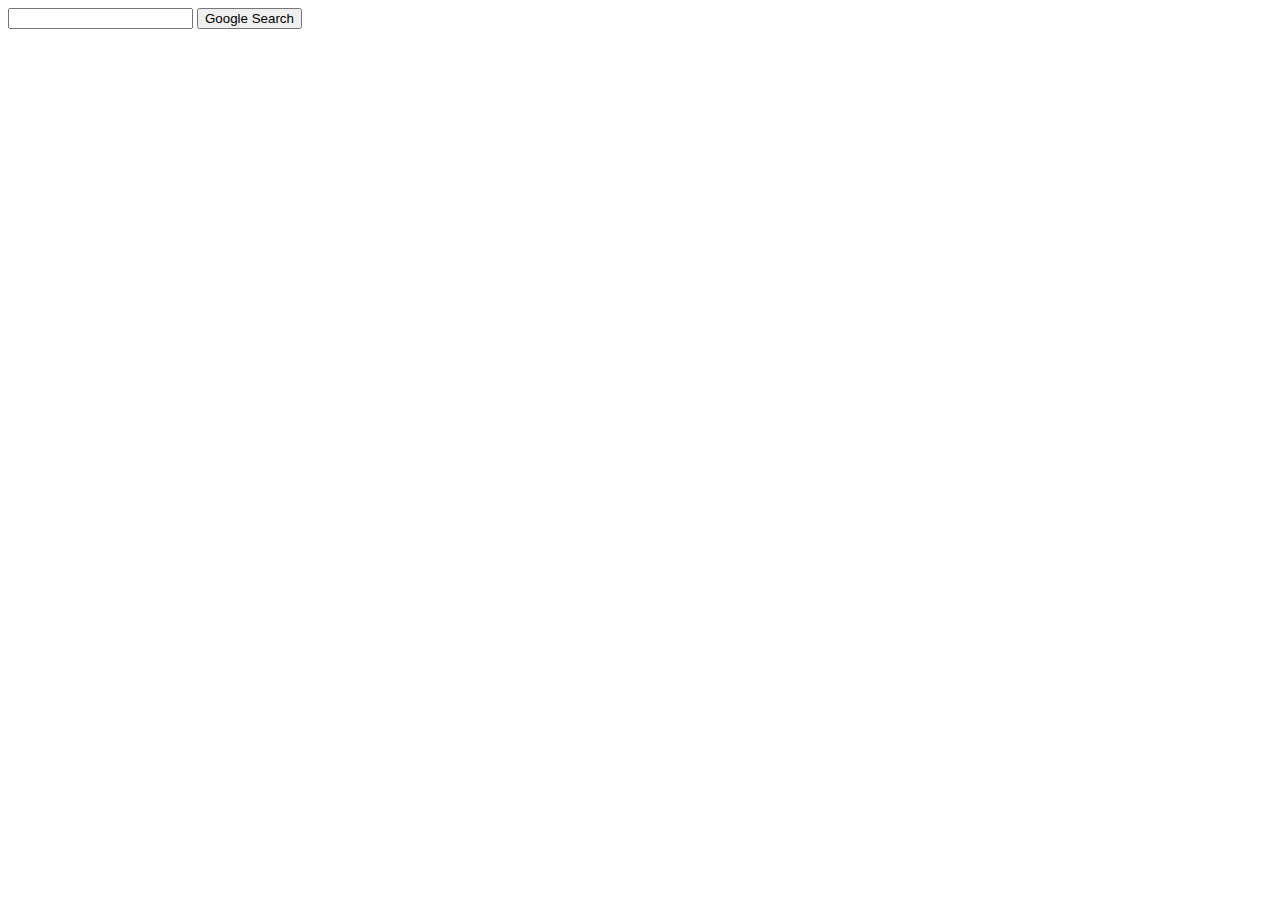
<file: index.html>
<!DOCTYPE html>
<html lang="en">
    <head>
        <title>Search</title>
    </head>
    <body>
        <form action="https://www.google.com/search">
            <input type="text" name="q">
            <input type="submit" value="Google Search">
        </form>
    </body>
</html>
</file>
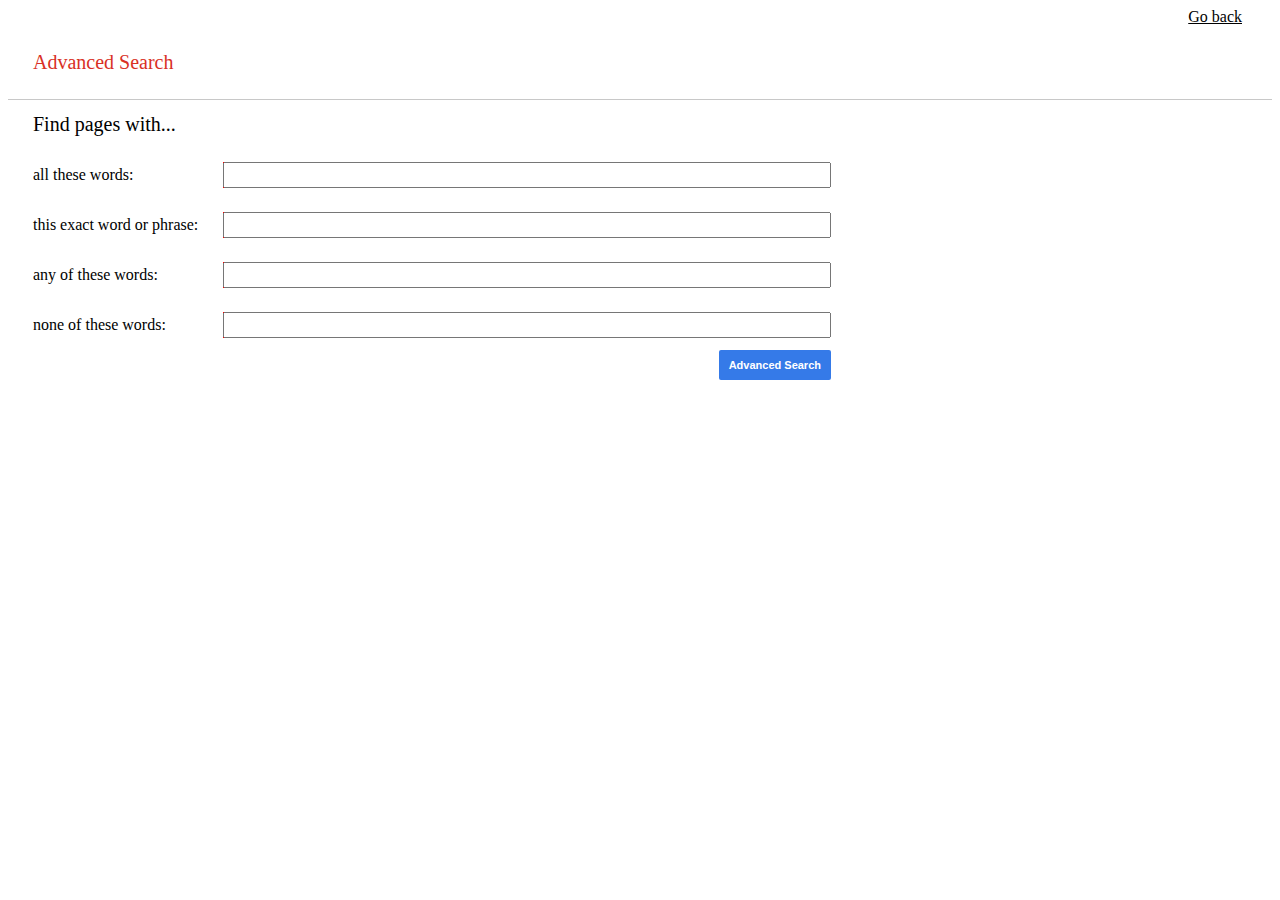
<file: ADV_search.html>
<!DOCTYPE html>
<html>
  <head>
    <title>Advanced Search</title>
    <link href="ADV_search.css" rel="Stylesheet">
  </head>
  <body>
    <div class="nav">
      <a href="index.html">Go back</a>
    </div>
    <div class="header">
      Advanced Search
    </div>
    <div class="separator_line"></div>
    <h1 class="header2">Find pages with...</h1>
    <div class="input_box">
      <form action="https://www.google.com/search">
        <div class="query_container">
          <p class="query_label">all these words:</p>
          <div class="query_input_container">
            <input class="input" type="text" name="as_q">
          </div>
        </div>
        <div class="query_container">
          <p class="query_label">this exact word or phrase:</p>
          <div class="query_input_container">
            <input class="input" type="text" name="as_epq">
          </div>
        </div>
        <div class="query_container">
          <p class="query_label">any of these words:</p>
          <div class="query_input_container">
            <input class="input" type="text" name="as_oq">
          </div>
        </div>
        <div class="query_container">
          <p class="query_label">none of these words:</p>
          <div class="query_input_container">
            <input class="input" type="text" name="as_eq">
          </div>
        </div>
        <button class="submit_button" type="submit">Advanced Search</button>
      </form>
    </div>
    
  </body>
</html>
</file>
<file: ADV_search.css>
body {
  min-width: 400px;
  display:flex;
  flex-direction:column;
}
.separator_line {
  border-bottom:1px solid rgb(200, 200, 200)
}
.nav {
  text-align: right;
  padding-right: 30px;
}
a {
  color:black
}
.header {
  color:#d93025;
  font-size: 20px;
  margin:25px 25px;
}
.header2 {
  font-size:20px;
  margin-left: 25px;
  font-weight:lighter
}
.input_box {
  display:flex;
  margin-right:76px;
  max-width:823px;
  flex:1;
  position:relative;
}

.query_container{
  display:flex;
  align-items:center;
  width:100vw;
}

.query_label {
  display:block;
  width:190px;
  padding: 0 0 0 25px;
  font-size:16px
}
.query_input_container{
  background-color: red;
  flex:1;
  margin-right:100px;
  max-width:600px;
  vertical-align: center;
}
.input {
  width:100%;
  height:20px;
  outline:blue
}
.input:focus{
  border: 1px solid rgb(60, 60, 255);
  box-shadow:inset 0px 1px rgb(180, 180, 180)
}
.submit_button {
  position:absolute;
  bottom:-30px;
  right:0px;
  background-color:#357ae8;
  color:white;
  border:none;
  height:30px;
  padding: 5px 10px 5px 10px;
  font-size:11px;
  font-weight: bold;
  border-radius:2px
}
.submit_button:hover{
  background-color:#206ce5;
  cursor:pointer;
}
</file>
